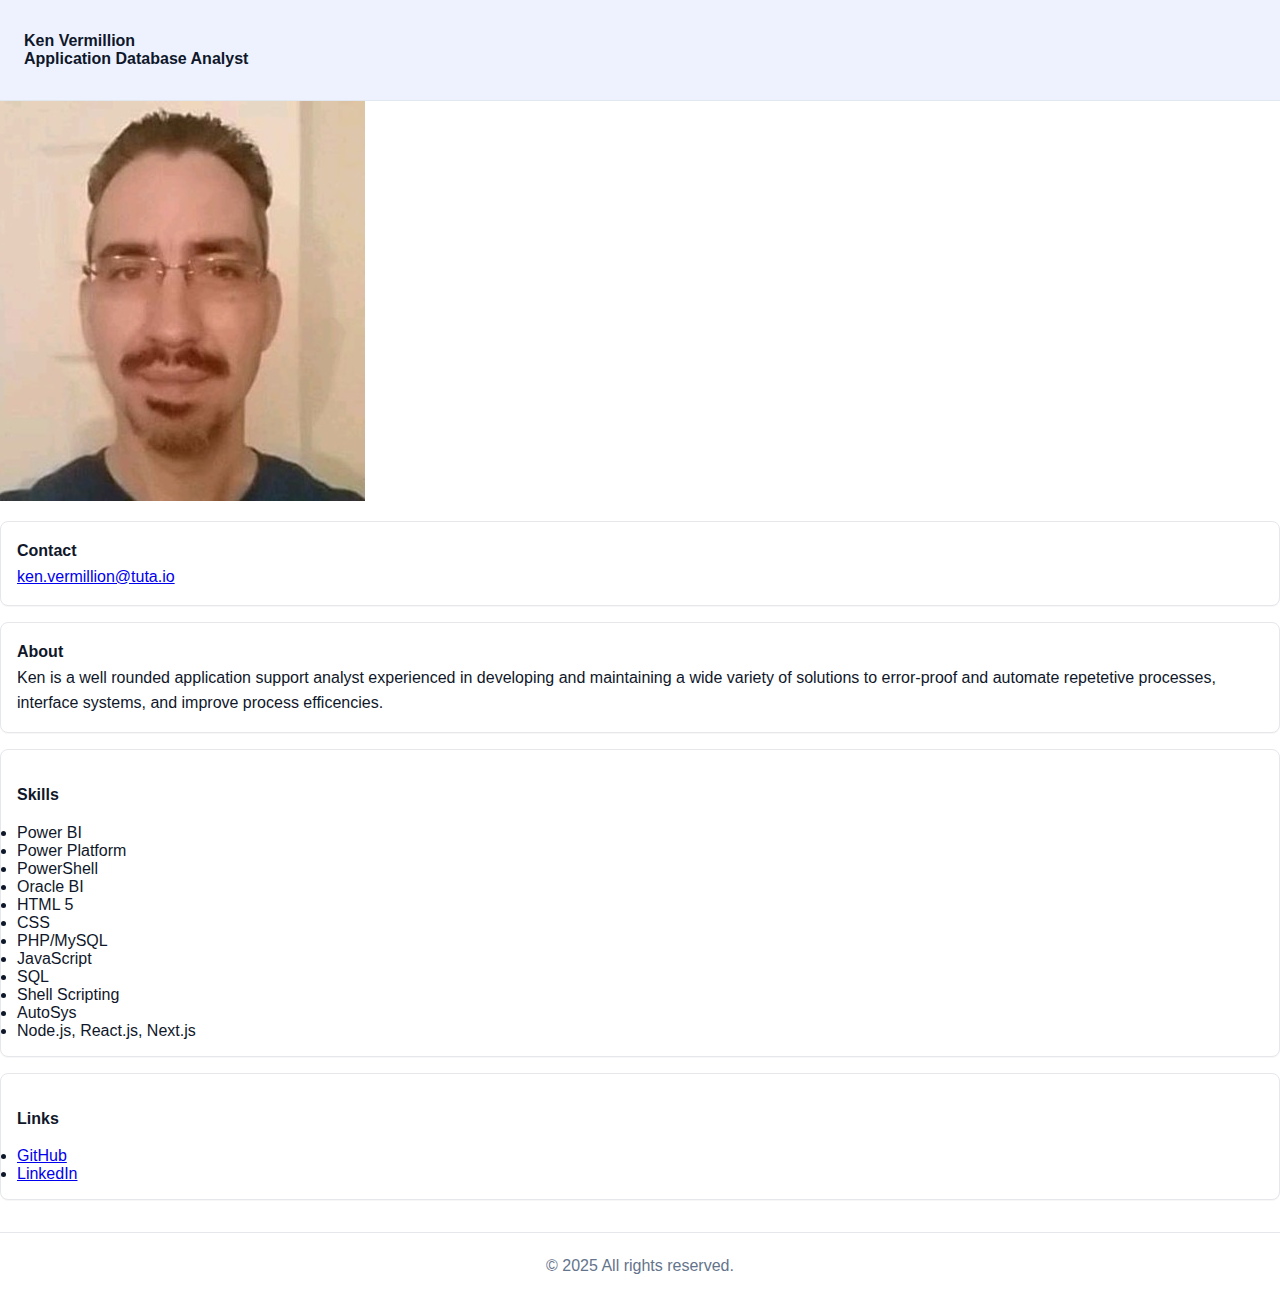
<file: index.html>
<!DOCTYPE html>
<html lang="en">
  <head>
    <meta charset="UTF-8" />
    <meta name="viewport" content="width=device-width, initial-scale=1.0" />
    <title>Ken Vermillion: Bio-Page</title>
    <link rel="stylesheet" href="css/clean-style.css" />    
  </head>
  <header id="site-header">Ken Vermillion <br />
  Application Database Analyst</header>
  <body>
  <img class="profile-photo" src="assets/images/kvprofile-linkedin.png" alt="Ken Vermillion profile pic">
  <p class="card">
   <b>Contact</b><br /> <a href="mailto:ken.vermillion@tuta.io">ken.vermillion@tuta.io</a></p>
    <p class="card">
   <b>About</b><br />Ken is a well rounded application support analyst 
   experienced in developing and maintaining a wide variety of solutions
   to error-proof and automate repetetive processes, interface systems, 
   and improve process efficencies.
  </p>
    <ul class="card">
    <p><b>Skills</b></p>
    <li>Power BI</li>
    <li>Power Platform</li>
    <li>PowerShell</li>
      <li>Oracle BI</li>
    <li>HTML 5</li>
    <li>CSS</li>
    <li>PHP/MySQL</li>
    <li>JavaScript</li>
    <li>SQL</li>
    <li>Shell Scripting</li>
    <li>AutoSys</li>
    <li>Node.js, React.js, Next.js</li>
   </ul>  
   <ul class="card">
    <p><b>Links</b></p>
    <li><a href="https://github.com/KenVermillionJr/Full-Stack-Dev">GitHub</a></li>    
    <li><a href="https://www.linkedin.com/in/kenvermillion">LinkedIn</a></li>
   </ul> 
  <p id="site-footer">&copy; 2025 All rights reserved.</p>
  </body>
</html>
</file>
<file: css/clean-style.css>
/* Base */
body {
    font-family: Arial, Helvetica, sans-serif;
    margin: 0;
    color: #0f172a;
    background: #ffffff;
}

#site-header {
    padding: 32px 24px;
    background: #eef2ff;
    border-bottom: 1px solid #e2e8f0;
    font-weight: bold;
}

#site-header h1 {
    margin: 0 0 4px 0;
}

.role {
    margin: 0;
    color: #475569;
}

/* Page container */
#page {
    max-width: 980px;
    margin: 24px auto;
    padding: 0 16px;
}

/* Two-column layout via inline-block */
#left {
    display: inline-block;
    width: 28%;
    vertical-align: top;
}

#right {
    display: inline-block;
    width: 70%;
    margin-left: 2%;
    vertical-align: top;
}

/* Avatar + side column */
#left .avatar {
    display: block;
    width: 100%;
    max-width: 240px;
    height: auto;
    border-radius: 8px;
    background: #e2e8f0;
    border: 1px solid #cbd5e1;
}

/* Cards */
.card {
    border: 1px solid #e5e7eb;
    padding: 16px;
    margin: 16px 0;
    background: #ffffff;
    box-shadow: 0 1px 0 rgba(0, 0, 0, 0.03);
    border-radius: 8px;
}

/* Cards */
.cardli {
    border: 1px solid #e5e7eb;
    background: #ffffff;
    box-shadow: 0 1px 0 rgba(0, 0, 0, 0.03);
    border-radius: 8px;
}

/* Typography */
h1 {
    font-size: 32px;
    color: #0f172a;
}

h2 {
    font-size: 20px;
}

p {
    font-size: 16px;
    line-height: 1.6;
}

/* Footer */
#site-footer {
    text-align: center;
    padding: 20px;
    border-top: 1px solid #e5e7eb;
    color: #64748b;
    margin-top: 32px;
}
</file>
